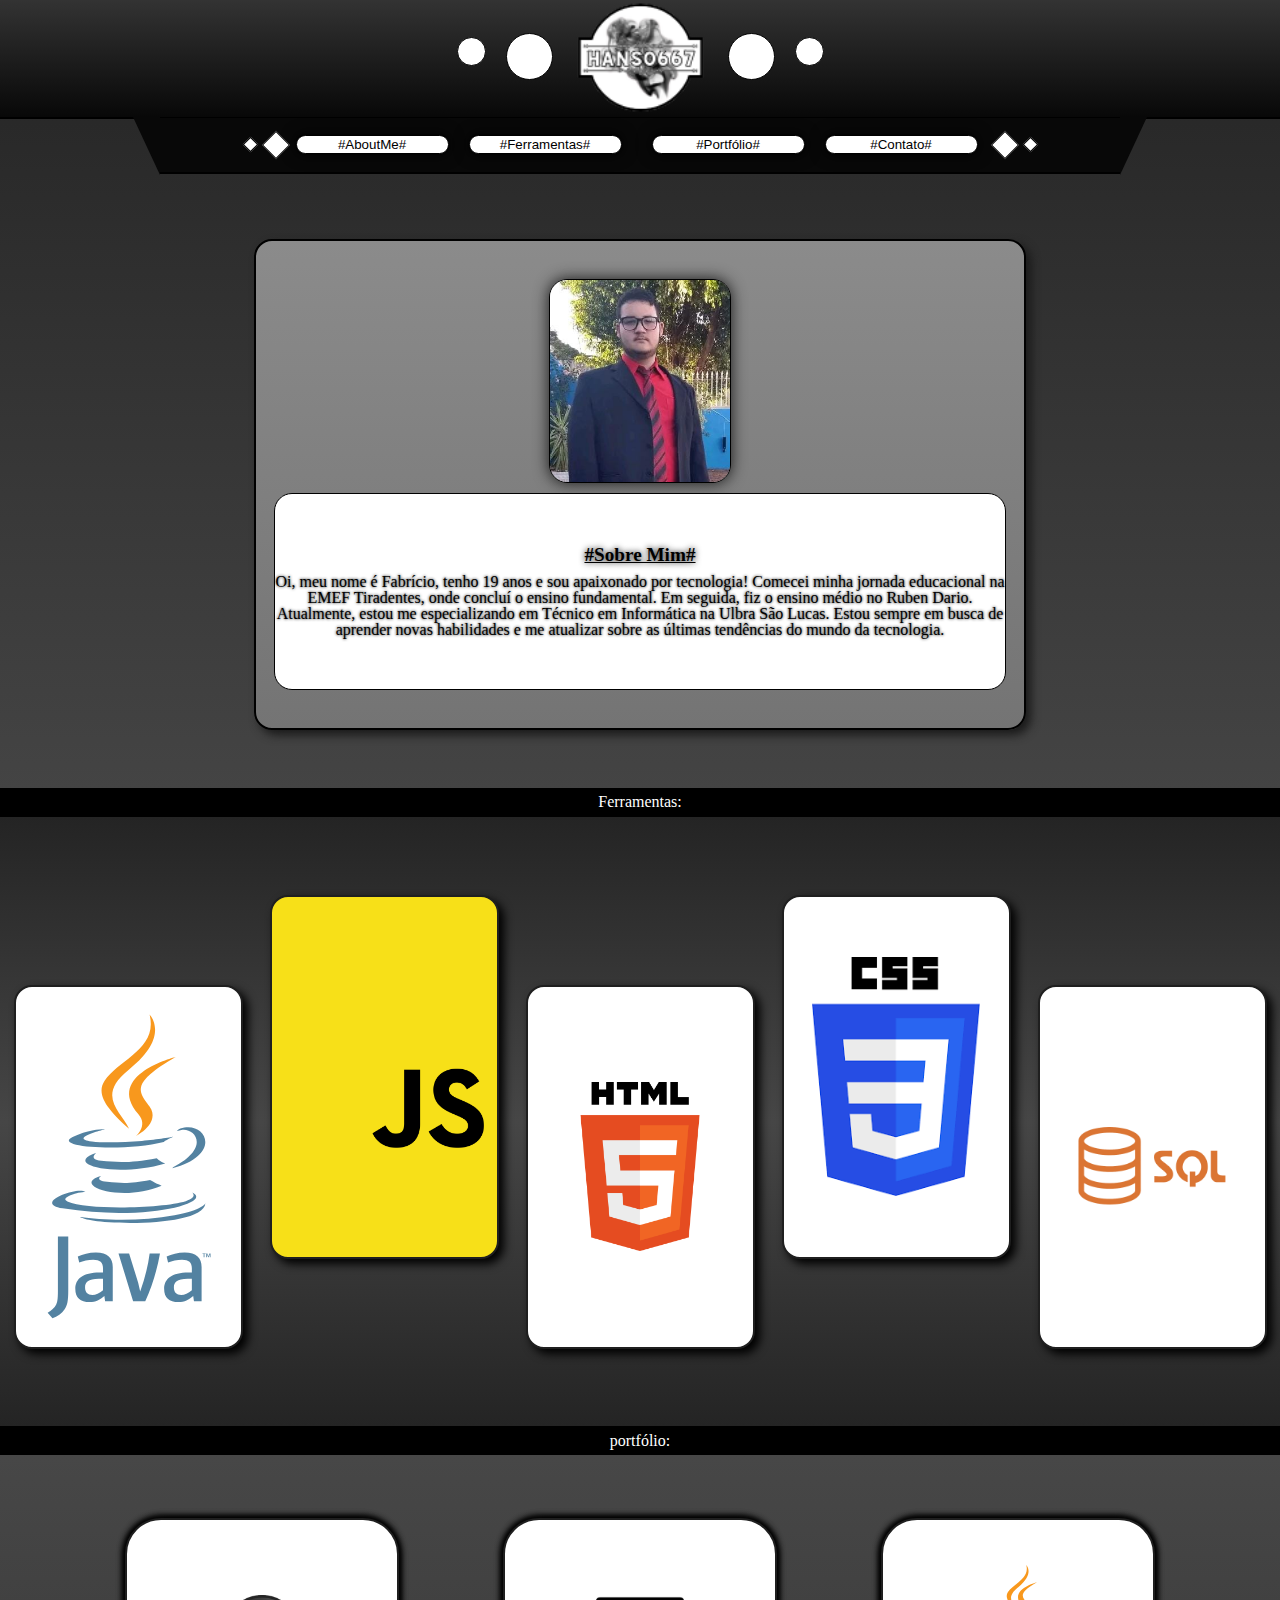
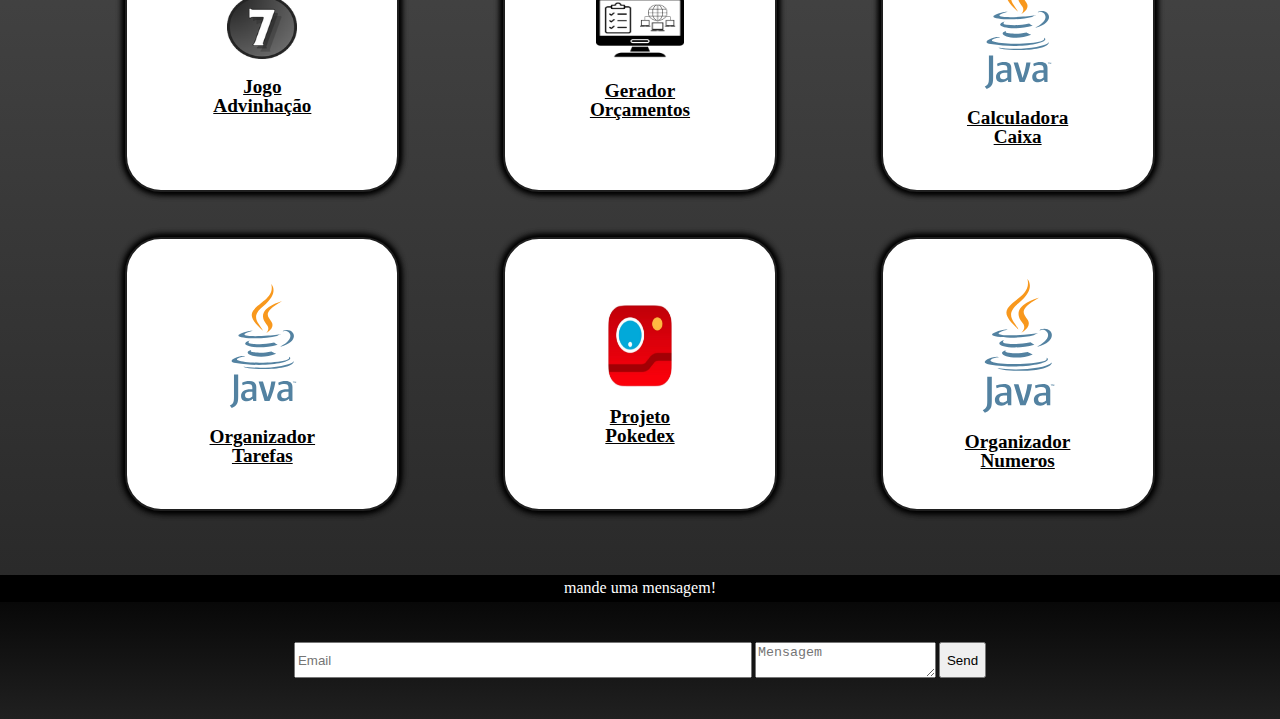
<file: index.html>
<!doctype html>
<html lang="pt-br">

<head>
    <meta name="viewport" content="width=device-width, initial-scale=1.0">
    <link rel="stylesheet" href="src/css/reset.css">
    <link rel="stylesheet" href="src/css/head.css">
    <link rel="stylesheet" href="src/css/body.css">
    <link rel="stylesheet" href="src/css/foot.css">
    <meta charset="UTF-8">
    <title>portfólio | Fabrício</title>
    <script src="src/script/script.js"></script>
</head>

<body>

    <div class="content">
        <div class="head" id="head">

            <header class="main-header">
                <div class="circle2"></div>
                <div class="circle"></div>
                <a href="index.html"><img src="src/img/Logo.png"></a>
                <div class="circle"></div>
                <div class="circle2"></div>
            </header>
    
            <div class="sub">
    
                <div class="wedge-left">
                </div>
    
                <header class="sub-header">
                    <nav class="navigator">
                        <div class="circle4"></div>
                        <div class="circle3"></div>
                        <a onclick="window.scrollTo(0,0)"><button class="nav-item">#AboutMe#</button></a>
                        <a href="#AboutMe"><button class="nav-item-mob">#AboutMe#</button></a>
                        <a onclick="window.scrollTo(0,438)"><button class="nav-item">#Ferramentas#</button></a>
                        <a href="#Ferramentas"><button class="nav-item-mob">#Ferramentas#</button></a>
                        <div class="circle5"></div>
                        <a onclick="window.scrollTo(0,895)"><button class="nav-item">#Portfólio#</button></a>
                        <a href="#Portfólio"><button class="nav-item-mob">#Portfólio#</button></a>
                        <a onclick="window.scrollTo(0,1100)"><button class="nav-item">#Contato#</button></a>
                        <a href="#Contato"><button class="nav-item-mob">#Contato#</button></a>
                        <div class="circle3" id="square"></div>
                        <div class="circle4"></div>
                    </nav>
                </header>
    
                <div class="wedge-right">
                </div>
    
            </div>
        </div>

        <main class="content-AboutMe" id="AboutMe">
            <article class="AboutMe">
                <img src="src/img/Perfil.jpg">
                <div class="texto">
                    <h1>#Sobre Mim#</h1>
                    <p> Oi, meu nome é Fabrício, tenho 19 anos e sou apaixonado por tecnologia!
                        Comecei minha jornada educacional na EMEF Tiradentes, onde concluí o ensino fundamental.
                        Em seguida, fiz o ensino médio no Ruben Dario.
                        Atualmente, estou me especializando em Técnico em Informática na Ulbra São Lucas.
                        Estou sempre em busca de aprender novas habilidades e me atualizar sobre as últimas tendências
                        do mundo da tecnologia.</p>
                </div>
            </article>
        </main>
        <div class="portitulo">
            <h1>Ferramentas:</h1>
        </div>
        <main class="content-Ferramentas" id="Ferramentas">
            <div class="card-ferramentas" id="java">
                <img src="src/img/Java.svg">
            </div>
            <div class="card-ferramentas" id="javascript">
                <img src="src/img/javascript.png">
            </div>
            <div class="card-ferramentas" id="Html5">
                <img src="src/img/Html5.png">
            </div>
            <div class="card-ferramentas" id="Css3">
                <img src="src/img/css3.png">
            </div>
            <div class="card-ferramentas" id="Sql">
                <img src="src/img/Sql.png">
            </div>
        </main>
        <div class="portitulo">
            <h1>portfólio:</h1>
        </div>
        <main class="content-Portfolio" id="Portfólio">
            <container class="cards-portfolio">
            <div class="card-portfolio">
                <a onclick="window.open('https://hanso667.github.io/JogoAdvinha-oWeb/', '_blank');"><img
                        src="src/img/JogoAdv.png">
                    <h1> Jogo Advinhação</h1>
                </a>
            </div>
            <div class="card-portfolio">
                <a onclick="window.open('https://hanso667.github.io/GeradorOrcamentos/', '_blank');"><img
                        src="src/img/Orcamentos.png">
                    <h1>Gerador Orçamentos</h1>
                </a>
            </div>
            <div class="card-portfolio">
                <a onclick="window.open('https://github.com/Hanso667/CalculadoraCaixa', '_blank');"><img
                        src="src/img/Java.svg">
                    <h1>Calculadora Caixa</h1>
                </a>
            </div>
            <div class="card-portfolio">
                <a onclick="window.open('https://github.com/Hanso667/OrganizadorDeTarefas', '_blank');"><img
                        src="src/img/Java.svg">
                    <h1>Organizador Tarefas</h1>
                </a>
            </div>
            <div class="card-portfolio">
                <a onclick="window.open('https://hanso667.github.io/PokedexHtml/', '_blank');"><img
                        src="src/img/Pokedex.png">
                    <h1>Projeto Pokedex</h1>
                </a>
            </div>
            <div class="card-portfolio">
                <a onclick="window.open('https://github.com/Hanso667/ProjetoNumeros', '_blank');"><img
                        src="src/img/Java.svg">
                    <h1>Organizador Numeros</h1>
                </a>
            </div>
            </container>
        </main>

    </div>

    <div class="foot">
        <div class="portitulo">
            <h1>mande uma mensagem!</h1>
        </div>
        <footer class="main-foooter" id="Contato">
            <form action="https://formsubmit.co/fabriciolacerdamoraes2005@gmail.com" method="POST" class="form">
                <input type="email" name="email" placeholder="Email" required>
                <textarea name="Mensagem" placeholder="Mensagem" required></textarea>
                <input type="hidden" name="_captcha" value="false">
                <input type="hidden" name="_next" value="https://hanso667.github.io/HtmlPortfolio/thankYou.html">
                <button type="submit">Send</button>
            </form>
        </footer>

    </div>

</body>

</html>
</file>
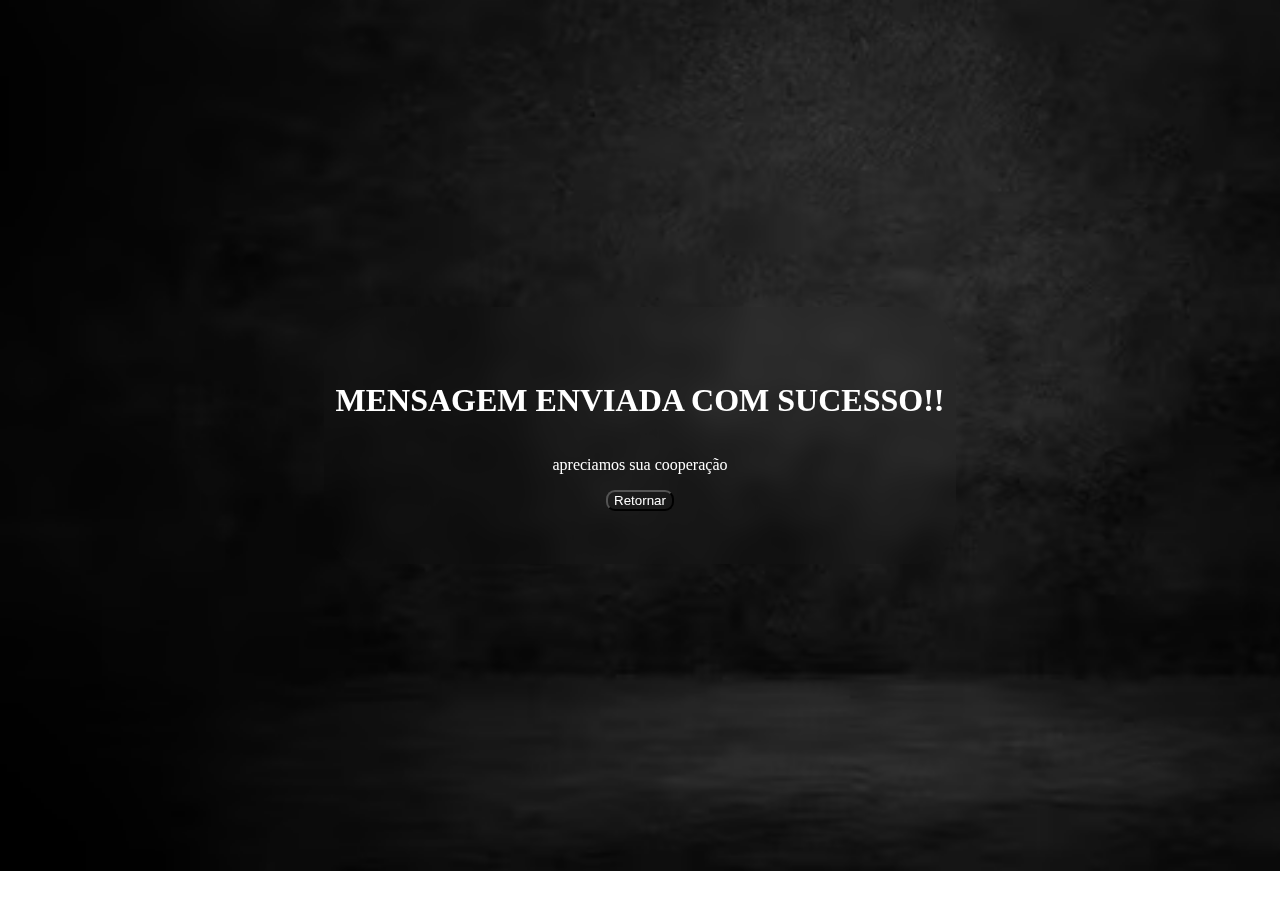
<file: thankYou.html>
<!doctype html>
<html>

    <head>
        <meta name="viewport" content="width=device-width, initial-scale=1.0">
        <meta charset="UTF-8">
        <title>portfólio | Fabrício</title>
        <link rel="stylesheet" href="src/css/thankYou.css">
    </head>

    <body>

        <main>
         <h1> MENSAGEM ENVIADA COM SUCESSO!! </h1>
         <p> apreciamos sua cooperação </p>
         <a href="https://hanso667.github.io/HtmlPortfolio/"><button>Retornar</button></a>   
        </main>

    </body>

</html>
</file>
<file: src/css/head.css>
@keyframes slideInFromTop {
    0% {
        transform: translateY(-210%);
    }

    100% {
        transform: translateY(0%);
    }
}

.head {
    z-index: 99;
    animation: 1s ease-out 0s 1 slideInFromTop;
    height: 20vh;
    width: 100%;
    display: flex;
    flex-direction: column;
    align-items: center;
}

.main-header {
    position: fixed;
    top: 0px;
    height: 13vh;
    width: 100%;
    background-image: linear-gradient(rgb(51, 51, 51), rgb(8, 8, 8));
    display: flex;
    flex-direction: row;
    justify-content: center;
    align-items: center;
    box-shadow: 0px 2px 0px black;
    gap: 20px;
}

.main-header img {
    width: 15vh;
    transition: 1s;
}

.main-header img:hover {
    margin-top: 10px;
    transition: 1s;
}

.circle {
    margin-bottom: 5px;
    background-color: white;
    width: 5vh;
    height: 5vh;
    border: 1px solid black;
    border-radius: 100%;
}

.circle2 {
    margin-bottom: 15px;
    background-color: white;
    width: 3vh;
    height: 3vh;
    border: 1px solid black;
    border-radius: 100%;
}

.circle3 {
    background-color: white;
    width: 2vh;
    height: 2vh;
    border: 1px solid black;
    transform: rotate(45deg);
}

.circle4 {
    background-color: white;
    width: 1vh;
    height: 1vh;
    border: 1px solid black;
    transform: rotate(45deg);
}

#square {
    margin-left: -3px;
}

.sub {
    position: fixed;
    top: 13vh;
    width: 100%;
    display: flex;
    flex-direction: row;
    justify-content: center;
    align-items: center;
}

.wedge-left {
    width: 0;
    height: 0;
    border-top: 6.5vh solid rgb(8, 8, 8);
    border-left: 3vh solid transparent;
}

.sub-header {
    height: 6.1vh;
    width: 75%;
    background-color: rgb(8, 8, 8);
    border-bottom: 2px solid black;
    display: flex;
    flex-direction: row;
    justify-content: center;
    align-items: center;
}

.wedge-right {
    width: 0;
    height: 0;
    border-top: 6.5vh solid rgb(8, 8, 8);
    border-right: 3vh solid transparent;
}

.navigator {
    display: flex;
    flex-direction: row;
    justify-content: center;
    align-items: center;
    gap: 10px;
}

.nav-item {
    width: 17vh;
    border-radius: 1.03vh;
    border: 1px solid black;
    background-color: white;
    box-shadow: 0px 0px 15px black, 0px 0px 2px black;
}

.nav-item:hover {
    background-color: black;
    color: white;
    cursor: pointer;
    border: 1px solid white;
    transform: scale(1.1);

}

.nav-item-mob {
    display: none;
    border-radius: 1.03vh;
    border: 1px solid black;
    background-color: white;
    box-shadow: 0px 0px 15px black, 0px 0px 2px black;
}

.nav-item-mob:hover {
    background-color: black;
    color: white;
    cursor: pointer;
    border: 1px solid white;
}

@media only screen and (max-width: 950px) {
    .sub-header {
        width: 75%;
        margin-top: -0.2vh;
    }

    .wedge-left {
        margin-top: -0.2vh;
        margin-right: -0.15vh;
    }

    .wedge-right {
        margin-top: -0.2vh;
        margin-left: -0.15vh;
    }
}

@media only screen and (max-width: 650px) {

    .sub-header {
        width: 85%;
    }

    .nav-item {
        display: none;
    }

    .nav-item-mob {
        display: flex;
    }

    .navigator {
        gap: 0px;
    }

    #square {
        margin-left: 3px;
    }
}

@media only screen and (max-width: 540px) {

    .sub-header {
        width: 100%;
    }

    .wedge-left {
        display: none;
    }

    .wedge-right {
        display: none;
    }

}

@media only screen and (max-width: 480px) {

    .circle3 {
        display: none;
    }

    .circle4 {
        display: none;
    }

    .navigator {
        gap: 0px;
    }
}

@media only screen and (max-width: 400px) {
    .nav-item-mob {
        font-size: 12px;
    }
}
</file>
<file: src/css/body.css>
body {
    display: flex;
    flex-direction: column;
    background-image: linear-gradient(rgb(36, 36, 36), rgb(83, 83, 83), rgb(36, 36, 36));
}



.content {
    height: 100%;
    width: 100%;
    display: flex;
    flex-direction: column;
    align-items: center;

}

@keyframes aboutme {
    0% {
        transform: scale(0%);
    }

    100% {
        transform: scale(100%);
    }
}

.content-AboutMe {
    height: 67.6vh;
    width: 100%;
    display: flex;
    flex-direction: column;
    justify-content: center;
    align-items: center;
}

.AboutMe {
    animation: 1s ease-out 0s 1 aboutme;
    background-image: linear-gradient(rgb(139, 139, 139), rgb(116, 116, 116));
    border: 2px solid black;
    border-radius: 2vh;
    height: 80%;
    width: 60%;
    display: flex;
    flex-direction: column;
    justify-content: center;
    align-items: center;
    box-shadow: 5px 5px 10px rgb(26, 26, 26);
    transition: 1s;
}

.AboutMe:hover {
    transform: translateY(-10%);
    transition: 1s;
    box-shadow: 20px 20px 10px rgb(43, 43, 43);
}

.AboutMe h1 {
    font-weight: bold;
    text-decoration: underline;
    font-size: larger;
    margin-bottom: 10px;
    text-shadow: 0px 0px 6px black;

}

.AboutMe p {
    font-size: medium;
    color: rgb(0, 0, 0);
    text-shadow: 0px 0px 3px black;
}

.AboutMe img {
    margin-bottom: 10px;
    border-radius: 2vh;
    border: 1px solid black;
    width: 20vh;
    box-shadow: 0px 0px 15px rgb(24, 24, 24);
}

.texto {
    border-radius: 2vh;
    height: 40%;
    width: 95%;
    border: 1px solid black;
    background-color: white;
    display: flex;
    flex-direction: column;
    justify-content: center;
    align-items: center;
}

.texto p {
    text-align: center;
    white-space: wrap;
}

@keyframes slideInFromLeft {
    0% {
        transform: translatex(100%);
    }

    100% {
        transform: translatex(0%);
    }
}

.content-Ferramentas {
    display: flex;
    flex-direction: row;
    justify-content: space-around;
    flex-wrap: wrap;
    align-items: center;
    animation: 1s ease-out 0s 1 slideInFromLeft;
    background-image: linear-gradient(rgb(36, 36, 36), rgb(70, 70, 70), rgb(36, 36, 36));
    height: 67.6vh;
    width: 100%;
    border: 2px solid black;
}

.content-Ferramentas h1 {
    font-size: larger;
    font-weight: bold;
    text-decoration: underline;
}

.card-ferramentas {
    display: flex;
    flex-direction: column;
    justify-content: center;
    align-items: center;
    background-color: rgb(255, 255, 255);
    border: 2px solid rgb(31, 31, 31);
    border-radius: 2vh;
    height: 40vh;
    width: 25vh;
    transition: 1s;
    box-shadow: 5px 5px 10px black;
}

.card-ferramentas:hover {
    box-shadow: 30px 30px 10px rgb(29, 29, 29);
}

.content-Ferramentas img {
    width: 75%;
}

.content-Ferramentas h1 {
    color: white;
}

#java {
    margin-top: 10vh;
    transition: 1s;
    z-index: 1;
}

#java:hover {
    transform: translateY(-10%);
    transition: 1s;
}

#javascript {
    justify-content: center;
    align-items: end;
    background-color: #f7e018;
    margin-top: -10vh;
    transition: 1s;
    z-index: 2;
}

#javascript img {
    border-radius: 2vh;
}

#javascript:hover {
    transform: translateY(-10%);
    transition: 1s;
}

#Html5 {
    margin-top: 10vh;
    transition: 1s;
    z-index: 3;
}

#Html5:hover {
    transform: translateY(-10%);
    transition: 1s;
}

#Css3 {
    margin-top: -10vh;
    transition: 1s;
    z-index: 4;
}

#Css3:hover {
    transform: translateY(-10%);
    transition: 1s;
}

#Sql {
    margin-top: 10vh;
    transition: 1s;
    z-index: 5;
}

#Sql:hover {
    transform: translateY(-10%);
    transition: 1s;
}

@keyframes SlideFromRight {
    0% {
        transform: translatex(-100%);
    }

    100% {
        transform: translatex(0%);
    }
}

.portitulo {
    animation: 1s ease-out 0s 1 SlideFromRight;
    display: flex;
    flex-direction: row;
    justify-content: center;
    align-items: center;
    color: white;
    background-color: black;
    height: 3vh;
    width: 100%;
}

.content-Portfolio {
    display: flex;
    flex-direction: column;
    justify-content: center;
    flex-wrap: wrap;
    align-items: center;
    animation: 1s ease-out 0s 1 slideInFromRight;
    height: 80vh;
    width: 100%;
}

.content-Portfolio h1 {
    text-align: center;
    color: rgb(255, 255, 255);
    font-size: larger;
    font-weight: bold;
    text-decoration: underline;
}

.card-portfolio {
    display: flex;
    flex-direction: column;
    justify-content: center;
    align-items: center;
    background-color: rgb(255, 255, 255);
    border: 2px solid rgb(31, 31, 31);
    border-radius: 4vh;
    height: 30vh;
    width: 30vh;
    transition: 1s;
    box-shadow: 1px 1px 7px black,
        -1px -1px 7px black,
        1px -1px 7px black,
        -1px 1px 7px black;
}

.cards-portfolio {
    display: flex;
    flex-direction: row;
    justify-content: space-around;
    flex-wrap: wrap;
    align-items: center;
    gap: 5vh;
    width: 50%;
}

.card-portfolio:hover {
    cursor: pointer;
    transform: scale(1.1);
    transition: 1s;
}

.card-portfolio img {
    cursor: pointer;
    width: 50%;
    height: 50%;
}

.card-portfolio h1 {
    cursor: pointer;
    width: 75%;
    text-align: center;
    margin-top: 2vh;
    color: rgb(0, 0, 0);
    font-size: larger;
    font-weight: bold;
    text-decoration: underline;
}

.card-portfolio a {
    display: flex;
    flex-direction: column;
    justify-content: center;
    align-items: center;
}

@media only screen and (min-width: 900px) {
    .cards-portfolio {
        width: 85%;
    }
}

@media only screen and (max-width: 900px) {
    .AboutMe:hover {
        transform: none;
        box-shadow: 5px 5px 10px rgb(26, 26, 26);
    }

    .cards-portfolio {
        width: 85%;
    }

    #java {
        margin-top: 0vh;
    }

    #javascript {
        margin-top: 0vh;
    }

    #Html5 {
        margin-top: 0vh;
    }

    #Css3 {
        margin-top: 0vh;
    }

    #Sql {
        margin-top: 0vh;
    }

    #java:hover {
        transform: none;
    }

    #javascript:hover {
        transform: none;
    }

    #Html5:hover {
        transform: none;
    }

    #Css3:hover {
        transform: none;
    }

    #Sql:hover {
        transform: none;
    }

    .card-portfolio:hover {
        transform: scale(1);
    }

    .card-ferramentas:hover {
        transform: none;
        box-shadow: 5px 5px 10px black;
    }

    .texto {
        height: 50%;
    }

    .AboutMe {
        height: 80%;
    }

}


@media only screen and (max-width: 710px) {
    .content-Ferramentas {
        height: 100vh;
    }
}

@media only screen and (max-width: 670px) {
    .cards-portfolio {
        width: 90%;
    }

}

@media only screen and (max-width: 650px) {

    .AboutMe {
        width: 80%;
    }

    .card-ferramentas {
        height: 35vh;
    }

    .card-portfolio {
        width: 20vh;
        height: 20vh;
    }

    .card-portfolio h1 {
        font-size: small;
    }
}

@media only screen and (max-width: 540px) {
    .cards-portfolio {
        width: 100%;
    }
}

@media only screen and (max-width: 480px) {
    .content-Ferramentas {
        height: 120vh;
    }

    .card-portfolio {
        width: 17vh;
        height: 17vh;
    }

    .card-ferramentas {
        width: 17vh;
    }

    .texto {
        height: 55%;
    }

    .texto p {
        font-size: small;
    }

    .texto h1 {
        font-size: small;
    }

    .card-portfolio h1 {
        font-size: x-small;
    }
}
</file>
<file: src/css/foot.css>
.main-foooter {
    bottom: 0px;
    height: 13vh;
    width: 100%;
    background-image: linear-gradient(rgb(8, 8, 8), rgb(32, 32, 32));
    display: flex;
    flex-direction: row;
    justify-content: center;
    align-items: center;
    box-shadow: 0px -2px 0px black;
    gap: 20px;
}

.form {
    display: flex;
    flex-direction: row;
    flex-wrap: wrap;
    gap: 3px;
}

.form input {
    width: 50vh;
}
</file>
<file: src/css/thankYou.css>
body{
    height: 95vh;
    background-image: url(../img/fundo.avif);
    background-repeat: no-repeat;
    background-size: cover;
    display: flex;
    flex-direction: column;
    justify-content: center;
    align-items: center;
}

@keyframes rgbcolor{
    0%{
     border: 3px solid rgb(255, 255, 255);
    }
    25%{
     border: 3px solid rgb(145, 145, 145);
    }
    50%{
     border: 3px solid rgb(0, 0, 0);
    }
    75%{
     border: 3px solid rgb(145, 145, 145);
    }
    100%{
     border: 3px solid rgb(255, 255, 255);
    }
}

main{
    animation: rgbcolor 3.5s linear;
	animation-iteration-count: infinite;
    height: 30%;
    width: 50%;
    border-radius: 5vh;
    color: white;
    backdrop-filter: blur(10px);
    display: flex;
    flex-direction: column;
    justify-content: center;
    align-items: center;
}
main button{
    cursor: pointer;
    border-radius: 1vh;
    background-color: transparent;
    color: white;
    animation: rgbcolor 3.5s linear;
	animation-iteration-count: infinite;
}
</file>
